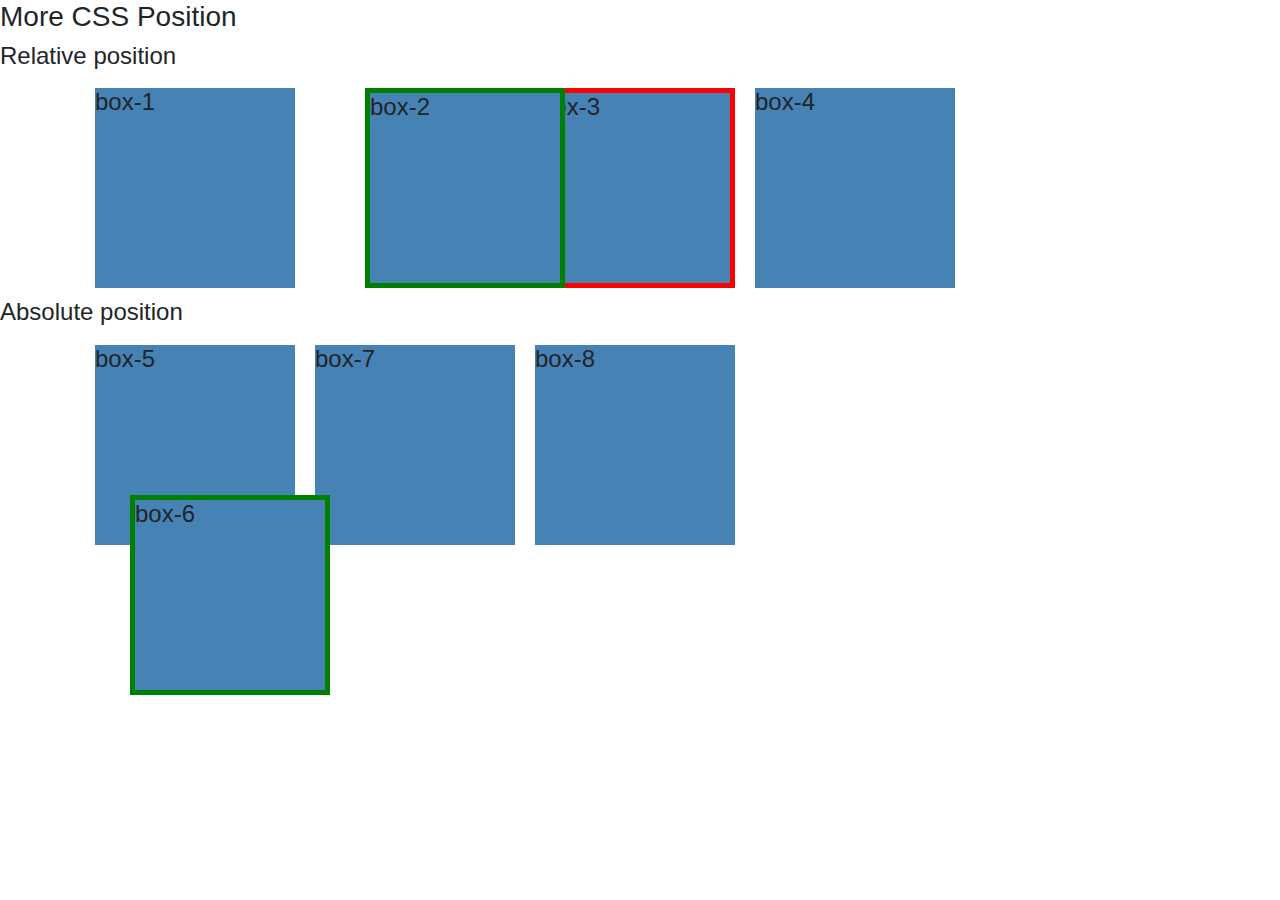
<file: index.html>
<!DOCTYPE html>
<html lang="en">

<head>
    <meta charset="UTF-8">
    <meta name="viewport" content="width=device-width, initial-scale=1.0">
    <link rel="stylesheet" href="bootstrap/css/bootstrap.min.css">
    <link rel="stylesheet" href="style.css"> 
    <title>CSS Bonus 2</title>
</head>

<body>
    <h3>More CSS Position</h3>
    <h4>Relative position</h4>
    <section class="container">
        <div class="box box-1">
            <h4>box-1</h4>
        </div>
        <div class="box box-2">
            <h4>box-2</h4>
        </div>
        <div class="box box-3">
            <h4>box-3</h4>
        </div>
        <div class="box box-4">
            <h4>box-4</h4>
        </div>
    </section>
    <h4>Absolute position</h4>
    <section class="container">
        <div class="box box-5">
            <h4>box-5</h4>
        </div>
        <div class="box box-6">
            <h4>box-6</h4>
        </div>
        <div class="box box-7">
            <h4>box-7</h4>
        </div>
        <div class="box box-8">
            <h4>box-8</h4>
        </div>
    </section>

    <!-- relative er khetre jekhane position chilo sekhan theke sore jawar por oi jaigai keu eshe boshte parbe na. oi jaiga ta khali thakbe. z-index diye ke kar upor bosbe seta define kora hoi. jar z-index er man beshi thakbe se upore jabe.  -->

    <!-- absolute er khetre jekhane position sekhan theke kono element sore gele onno keu eshe sei jaiga dokhol korte parbe.  -->
    <!-- position: absolute dewar por jodi amra tar new position ba se kon dik theke koto sorbe seta na bole di, tahole se auto bame sore eshe onno karo gayer upor bose jabe. ar tar jaiga ta o khali thakbe na. sekhane onno keu cole asbe.  -->

    <!-- je box ba element e amra absolute dibo age dekhte hobe tar parent ke ki position set kora hoise. jodi tar parent ke kono position set kora na thake, tahole se ekdom full screen onusare dane bame sore jabe. ekhetre amra ja cassi ta nao pete pari. abar ami jodi tar parent ke relative position diye di, tahole sei parent er position onusare oi element ba box tar absolute position e je man disi oita onusare sorbe. tar mane holo amra jeta cassi seta pabo. -->

    <!-- position 5 dhoroner. 
    1. static
    2. fixed
    3. sticky
    4. relative (vejailla)
    5. absolute (vejailla) 
    relative hosse j vhai ami jodi kauke relative diye set kore di, tahole se take dewa left, top, right esober man niye set hoye jabe. ar tar jaigai keu aste parbe na. 
    absolute hosse sobceye boro vhejailla. absolute diye jokhon ami kauke sorabo, tokhon tar jaigai onno keu cole aste pare. tobe relative er khetre box ba element ta sorar somoy dekhbe na j tar parent class ki obosthai ache ba parent class er kono position set kora ase kina. jodi dekhe j tar kono parent er kono position set kora nai, tokon se ekebare html document ba webpage er ekdom bam pash ar ekdom sobceye uporer part ta ke khuje nibe. seta onusare tar position set kore nibe. but jodi tar kono parent er kono class thake, tahole oi parent jodi relative position er hoi, tahole oi element ta tar parent er onusare sore jabe ebong tar jaigai onno kono element cole aste pare. 

-->

    

    








    <script src="https://code.jquery.com/jquery-3.5.1.slim.min.js"
        integrity="sha384-DfXdz2htPH0lsSSs5nCTpuj/zy4C+OGpamoFVy38MVBnE+IbbVYUew+OrCXaRkfj"
        crossorigin="anonymous"></script>
    <script src="https://cdn.jsdelivr.net/npm/popper.js@1.16.0/dist/umd/popper.min.js"
        integrity="sha384-Q6E9RHvbIyZFJoft+2mJbHaEWldlvI9IOYy5n3zV9zzTtmI3UksdQRVvoxMfooAo"
        crossorigin="anonymous"></script>
    <script src="https://stackpath.bootstrapcdn.com/bootstrap/4.5.0/js/bootstrap.min.js"
        integrity="sha384-OgVRvuATP1z7JjHLkuOU7Xw704+h835Lr+6QL9UvYjZE3Ipu6Tp75j7Bh/kR0JKI"
        crossorigin="anonymous"></script>
</body>

</html>
</file>
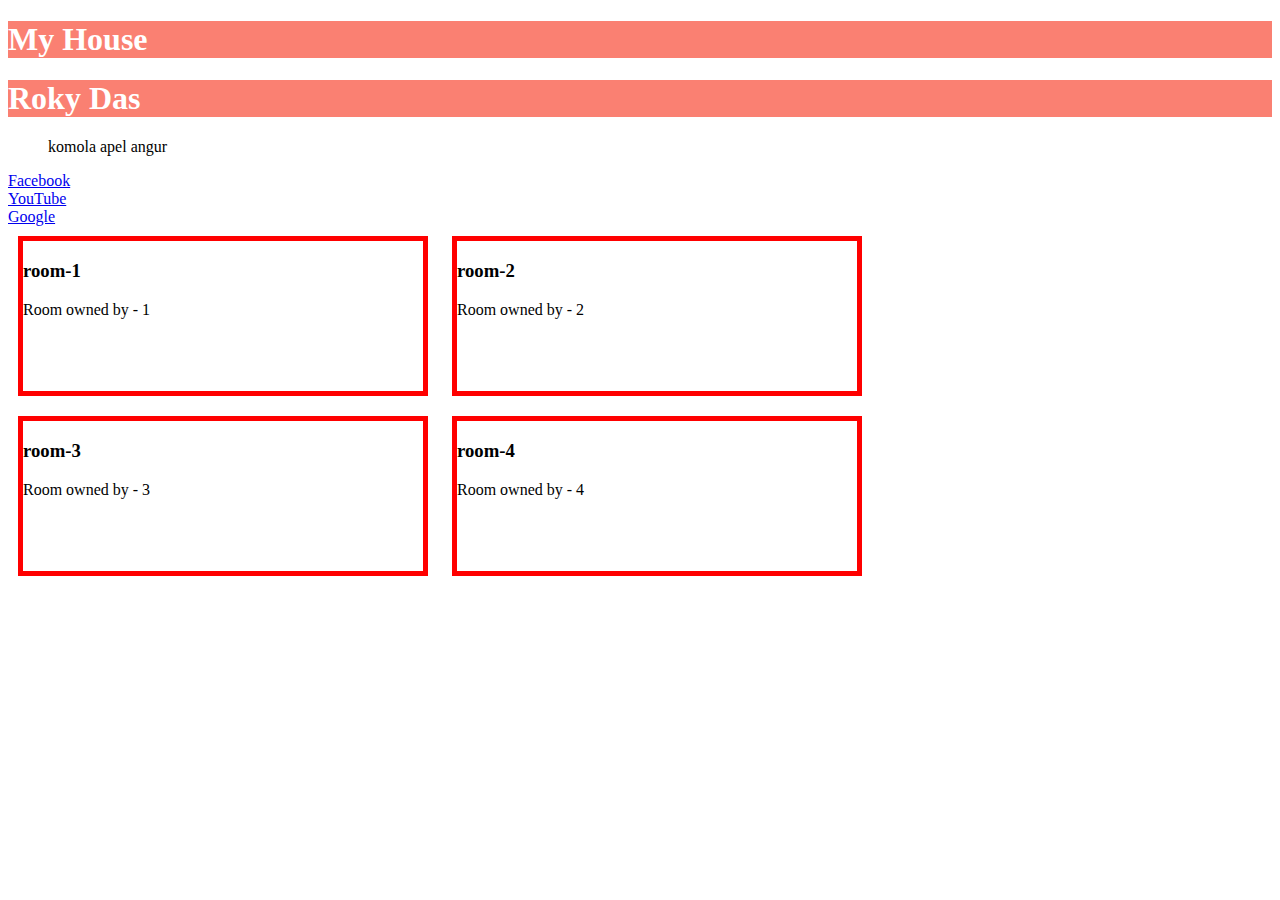
<file: display.html>
<!DOCTYPE html>
<html lang="en">
<head>
    <meta charset="UTF-8">
    <meta name="viewport" content="width=device-width, initial-scale=1.0">
    <title>Display HTML</title>
    <style>
        .room{
            width: 400px;
            height: 150px;
            border: 5px solid red;
            margin: 10px;
            display: inline-block;
        }
        h1{
            background-color: salmon;
            color: white;
        }
        li{
            display: inline;
        }
        a{
            display: block; 
            /* border: 10px solid red; */
        }
    </style>
</head>
<body>
    <h1>My House</h1>
    <h1>Roky Das</h1>
    <ul>
        <li>komola</li>
        <li>apel</li>
        <li>angur</li>
    </ul>
    <a href="http://www.facebook.com">Facebook</a>
    <a href="http://www.youtube.com">YouTube</a>
    <a href="http://www.google.com">Google</a>


    <section class="container">
        <div class="room">
            <h3>room-1</h3>
            <p>Room owned by - 1</p>
        </div>
        <div class="room">
            <h3>room-2</h3>
            <p>Room owned by - 2</p>
        </div>
        <div class="room">
            <h3>room-3</h3>
            <p>Room owned by - 3</p>
        </div>
        <div class="room">
            <h3>room-4</h3>
            <p>Room owned by - 4</p>
        </div>
    </section>
</body>
</html>

<!--
    <h1>My House</h1>
    <h1>Roky Das</h1>
ekhane protita h1 tag nijer line e ar kauke aste dibe na. nije pura line ta niye felbe. h1 er moto erokom joto element ase jara nijer jaigai ar kauke aste dei na, esob element ke bole block element. <p> and <li> tag agula o block element. kintu sob element block element na. <a> tag ta block element na. amra code e hajar ta enter diye code likhle o se nice asbe na. tar mane je block element erokom 2 ta ke 1 line e rakha jai na, tara nijera alada alada line kore nibe. abar jegula block element na segula ke nicer line e ana jai na. segula ager line e theke jabe. 

sadharonoto li item gula block element hoi. jokhon amra caibo egula ke ekline e niye aste pari "disply: inline;" ei property diye. 

<a> tag sadharonoto sobai mile 1 line e thake. amra caile tader ke block element er moto alada alada line dite pari "display: block;" ei css property er madhyome. 

inline element er kisu jhamela ase. tara jehetu sobai 1 line e thake, tara oi line chara upore nice kothau kono jaiga nite parbe na. tara border, margin-left, margin-right, padding-left, padding-right esob use parbe kintu height, width, margin-top, margin-bottom, padding-top, padding-bottom egula use korte parbe na. mane 1 kothai tara tader line e icha moto jaiga nite parbe, kintu upore nice kono jaiga nite parbe na. 

"display: inline-block;"
etar madhyome kono block element ke inline e dekhano jete pare. tar mane evabe amra caile kono element block hisebe tar sob property use korte pari abar tar take inline e o rakhte pari. 



-->
</file>
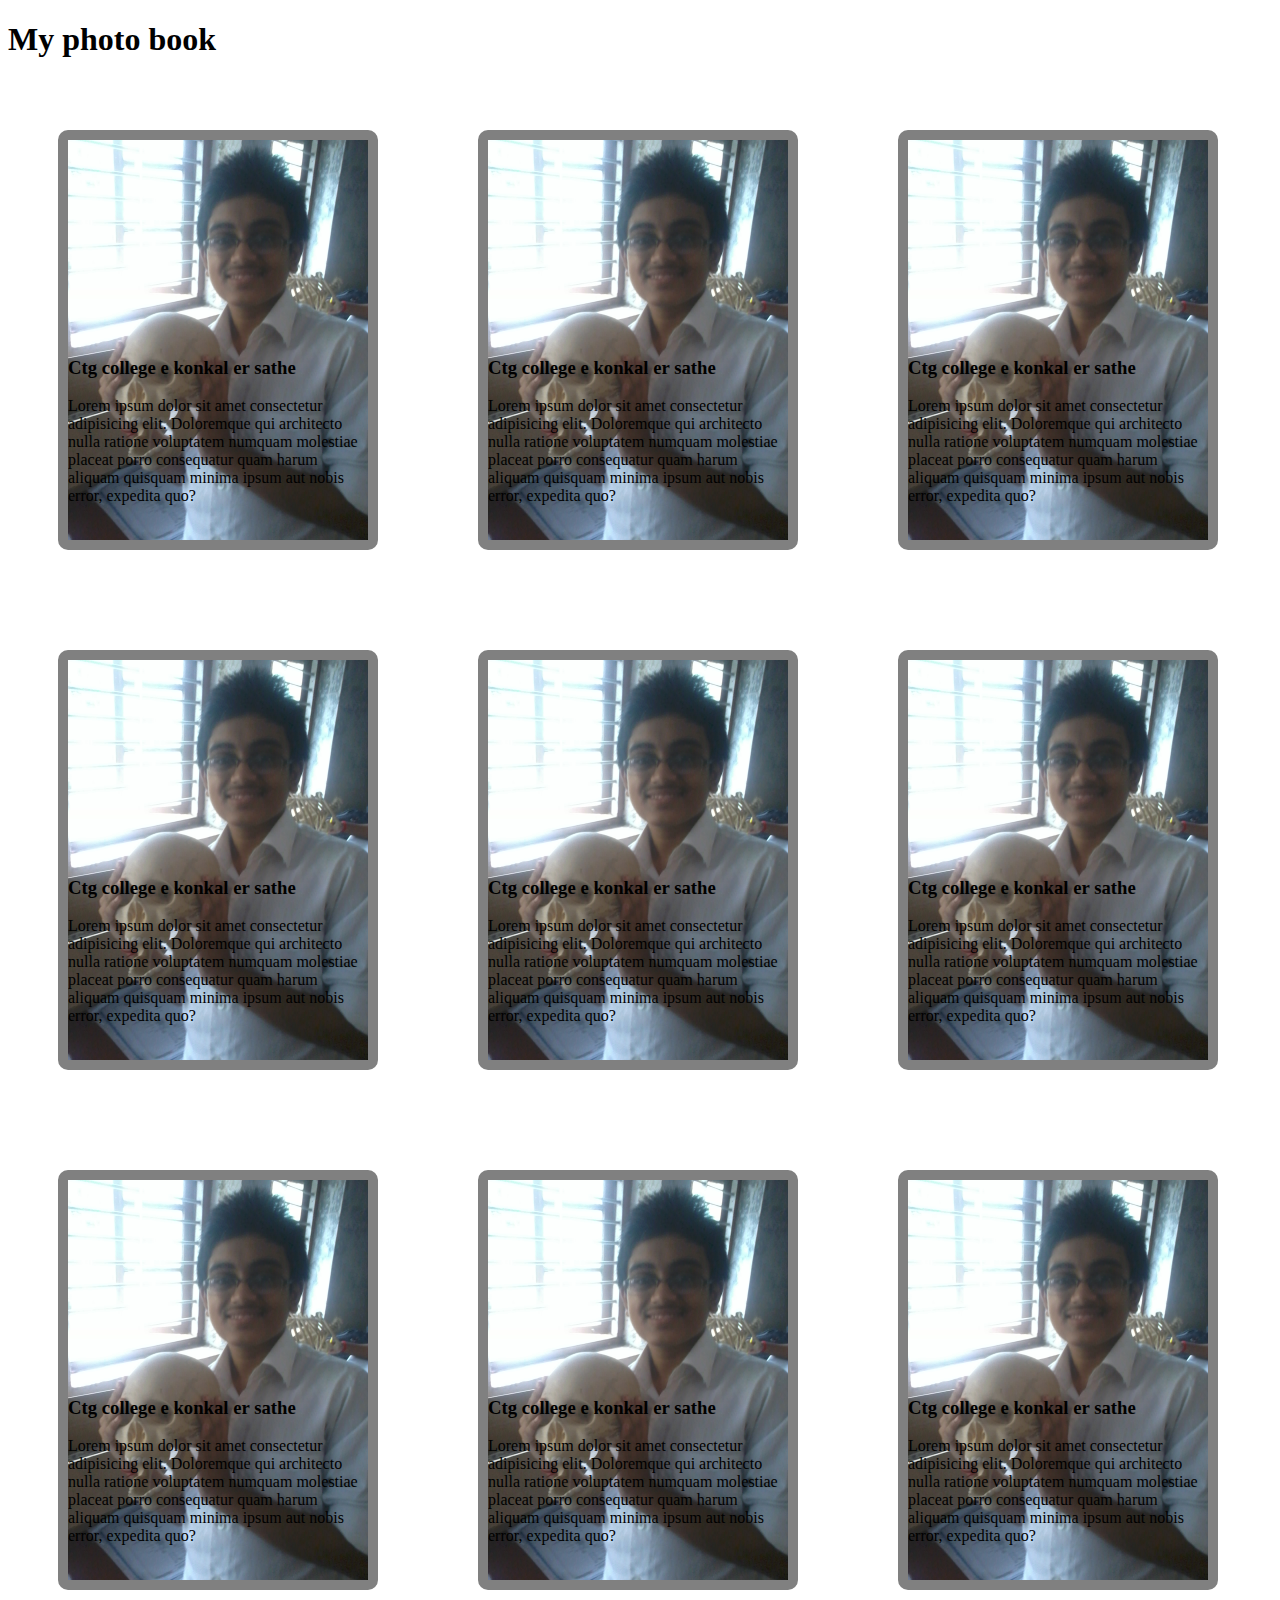
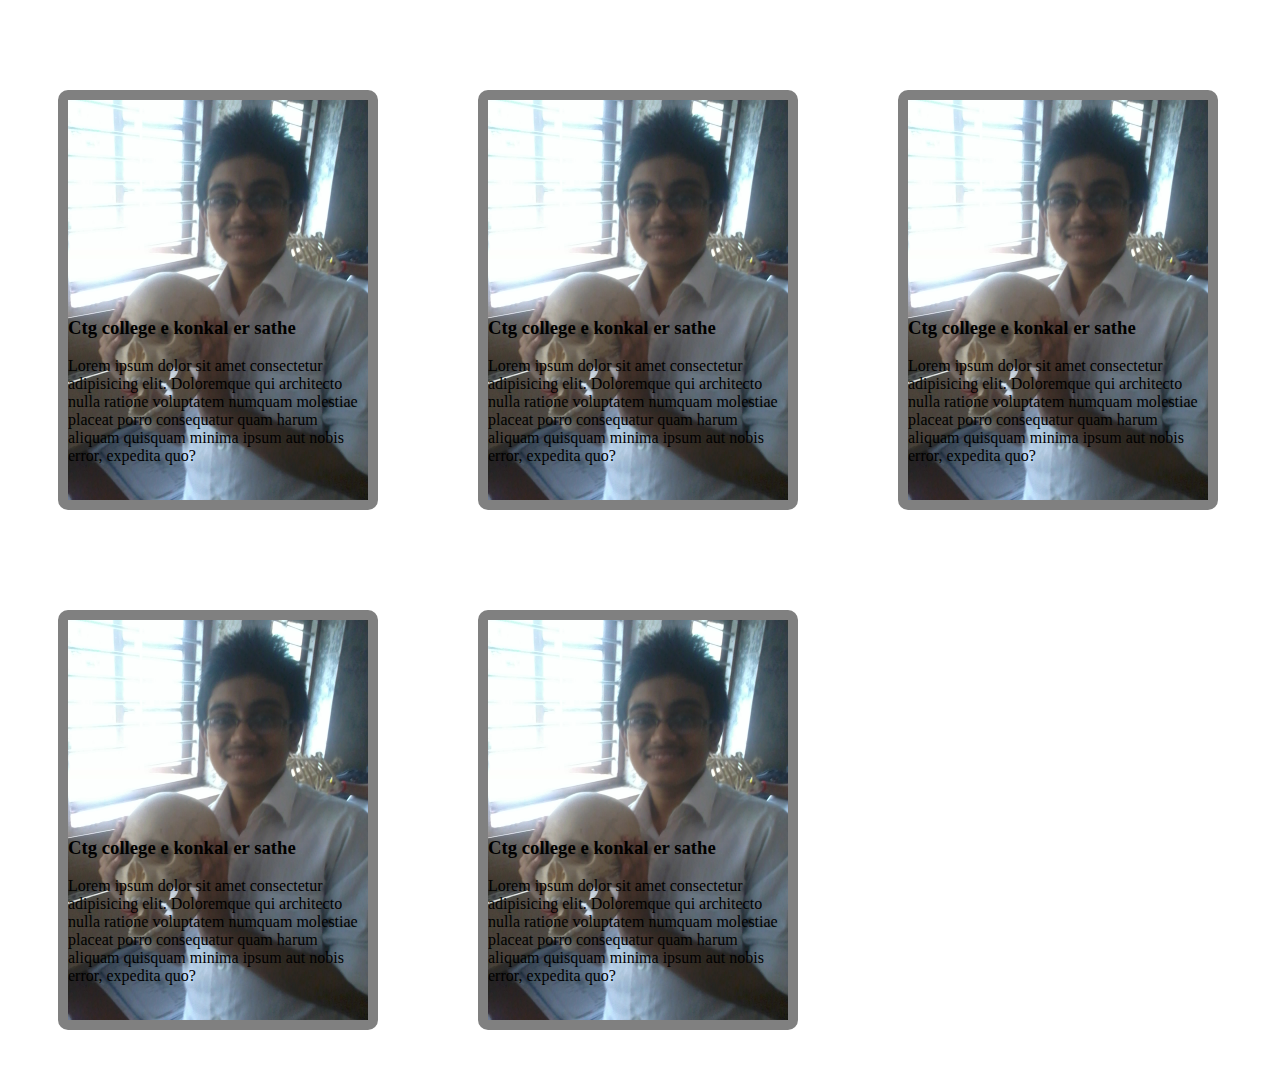
<file: frame.html>
<!DOCTYPE html>
<html lang="en">
<head>
    <meta charset="UTF-8">
    <meta name="viewport" content="width=device-width, initial-scale=1.0">
    <title>Photo Frame</title>
    <style>

        .photo-album{
            display: flex;
            flex-wrap: wrap;
        }

        .photo-frame{
            width: 300px;
            height: 400px;
            border: 10px solid gray;
            border-radius: 10px;
            position: relative;
            margin: 50px;
            overflow: hidden;
        }

        .photo-text{
            position: absolute;
            width: 300px;
            height: 400px;
            top: 0px;
        }

        .photo-frame:hover .photo-text{
            color: white;
            background-color: rgba(0, 128, 128, 0.3);
        }

        img{
            width: 100%;
        }

        .photo-frame:hover img{
            transform: scale(1.5);
            transition: transform 1s;
        }

    </style>
</head>
<body>
    <h1>My photo book</h1>
    <section class="photo-album">
        <div class="photo-frame">
            <div class="photo">
                <img src="images/1.jpg" alt="">
                <div class="photo-text">
                    <br><br><br><br><br><br><br><br><br><br><br><h3>Ctg college e konkal er sathe</h3>
                    <p>Lorem ipsum dolor sit amet consectetur adipisicing elit. Doloremque qui architecto nulla ratione voluptatem numquam molestiae placeat porro consequatur quam harum aliquam quisquam minima ipsum aut nobis error, expedita quo?</p>
                </div>
            </div>
        </div>
        <div class="photo-frame">
            <div class="photo">
                <img src="images/1.jpg" alt="">
                <div class="photo-text">
                    <br><br><br><br><br><br><br><br><br><br><br><h3>Ctg college e konkal er sathe</h3>
                    <p>Lorem ipsum dolor sit amet consectetur adipisicing elit. Doloremque qui architecto nulla ratione voluptatem numquam molestiae placeat porro consequatur quam harum aliquam quisquam minima ipsum aut nobis error, expedita quo?</p>
                </div>
            </div>
        </div>
        <div class="photo-frame">
            <div class="photo">
                <img src="images/1.jpg" alt="">
                <div class="photo-text">
                    <br><br><br><br><br><br><br><br><br><br><br><h3>Ctg college e konkal er sathe</h3>
                    <p>Lorem ipsum dolor sit amet consectetur adipisicing elit. Doloremque qui architecto nulla ratione voluptatem numquam molestiae placeat porro consequatur quam harum aliquam quisquam minima ipsum aut nobis error, expedita quo?</p>
                </div>
            </div>
        </div>
        <div class="photo-frame">
            <div class="photo">
                <img src="images/1.jpg" alt="">
                <div class="photo-text">
                    <br><br><br><br><br><br><br><br><br><br><br><h3>Ctg college e konkal er sathe</h3>
                    <p>Lorem ipsum dolor sit amet consectetur adipisicing elit. Doloremque qui architecto nulla ratione voluptatem numquam molestiae placeat porro consequatur quam harum aliquam quisquam minima ipsum aut nobis error, expedita quo?</p>
                </div>
            </div>
        </div>
        <div class="photo-frame">
            <div class="photo">
                <img src="images/1.jpg" alt="">
                <div class="photo-text">
                    <br><br><br><br><br><br><br><br><br><br><br><h3>Ctg college e konkal er sathe</h3>
                    <p>Lorem ipsum dolor sit amet consectetur adipisicing elit. Doloremque qui architecto nulla ratione voluptatem numquam molestiae placeat porro consequatur quam harum aliquam quisquam minima ipsum aut nobis error, expedita quo?</p>
                </div>
            </div>
        </div>
        <div class="photo-frame">
            <div class="photo">
                <img src="images/1.jpg" alt="">
                <div class="photo-text">
                    <br><br><br><br><br><br><br><br><br><br><br><h3>Ctg college e konkal er sathe</h3>
                    <p>Lorem ipsum dolor sit amet consectetur adipisicing elit. Doloremque qui architecto nulla ratione voluptatem numquam molestiae placeat porro consequatur quam harum aliquam quisquam minima ipsum aut nobis error, expedita quo?</p>
                </div>
            </div>
        </div>
        <div class="photo-frame">
            <div class="photo">
                <img src="images/1.jpg" alt="">
                <div class="photo-text">
                    <br><br><br><br><br><br><br><br><br><br><br><h3>Ctg college e konkal er sathe</h3>
                    <p>Lorem ipsum dolor sit amet consectetur adipisicing elit. Doloremque qui architecto nulla ratione voluptatem numquam molestiae placeat porro consequatur quam harum aliquam quisquam minima ipsum aut nobis error, expedita quo?</p>
                </div>
            </div>
        </div>
        <div class="photo-frame">
            <div class="photo">
                <img src="images/1.jpg" alt="">
                <div class="photo-text">
                    <br><br><br><br><br><br><br><br><br><br><br><h3>Ctg college e konkal er sathe</h3>
                    <p>Lorem ipsum dolor sit amet consectetur adipisicing elit. Doloremque qui architecto nulla ratione voluptatem numquam molestiae placeat porro consequatur quam harum aliquam quisquam minima ipsum aut nobis error, expedita quo?</p>
                </div>
            </div>
        </div>
        <div class="photo-frame">
            <div class="photo">
                <img src="images/1.jpg" alt="">
                <div class="photo-text">
                    <br><br><br><br><br><br><br><br><br><br><br><h3>Ctg college e konkal er sathe</h3>
                    <p>Lorem ipsum dolor sit amet consectetur adipisicing elit. Doloremque qui architecto nulla ratione voluptatem numquam molestiae placeat porro consequatur quam harum aliquam quisquam minima ipsum aut nobis error, expedita quo?</p>
                </div>
            </div>
        </div>
        <div class="photo-frame">
            <div class="photo">
                <img src="images/1.jpg" alt="">
                <div class="photo-text">
                    <br><br><br><br><br><br><br><br><br><br><br><h3>Ctg college e konkal er sathe</h3>
                    <p>Lorem ipsum dolor sit amet consectetur adipisicing elit. Doloremque qui architecto nulla ratione voluptatem numquam molestiae placeat porro consequatur quam harum aliquam quisquam minima ipsum aut nobis error, expedita quo?</p>
                </div>
            </div>
        </div>
        <div class="photo-frame">
            <div class="photo">
                <img src="images/1.jpg" alt="">
                <div class="photo-text">
                    <br><br><br><br><br><br><br><br><br><br><br><h3>Ctg college e konkal er sathe</h3>
                    <p>Lorem ipsum dolor sit amet consectetur adipisicing elit. Doloremque qui architecto nulla ratione voluptatem numquam molestiae placeat porro consequatur quam harum aliquam quisquam minima ipsum aut nobis error, expedita quo?</p>
                </div>
            </div>
        </div>
        <div class="photo-frame">
            <div class="photo">
                <img src="images/1.jpg" alt="">
                <div class="photo-text">
                    <br><br><br><br><br><br><br><br><br><br><br><h3>Ctg college e konkal er sathe</h3>
                    <p>Lorem ipsum dolor sit amet consectetur adipisicing elit. Doloremque qui architecto nulla ratione voluptatem numquam molestiae placeat porro consequatur quam harum aliquam quisquam minima ipsum aut nobis error, expedita quo?</p>
                </div>
            </div>
        </div>
        <div class="photo-frame">
            <div class="photo">
                <img src="images/1.jpg" alt="">
                <div class="photo-text">
                    <br><br><br><br><br><br><br><br><br><br><br><h3>Ctg college e konkal er sathe</h3>
                    <p>Lorem ipsum dolor sit amet consectetur adipisicing elit. Doloremque qui architecto nulla ratione voluptatem numquam molestiae placeat porro consequatur quam harum aliquam quisquam minima ipsum aut nobis error, expedita quo?</p>
                </div>
            </div>
        </div>
        <div class="photo-frame">
            <div class="photo">
                <img src="images/1.jpg" alt="">
                <div class="photo-text">
                    <br><br><br><br><br><br><br><br><br><br><br><h3>Ctg college e konkal er sathe</h3>
                    <p>Lorem ipsum dolor sit amet consectetur adipisicing elit. Doloremque qui architecto nulla ratione voluptatem numquam molestiae placeat porro consequatur quam harum aliquam quisquam minima ipsum aut nobis error, expedita quo?</p>
                </div>
            </div>
        </div>
    </section>
    
</body>
</html>
</file>
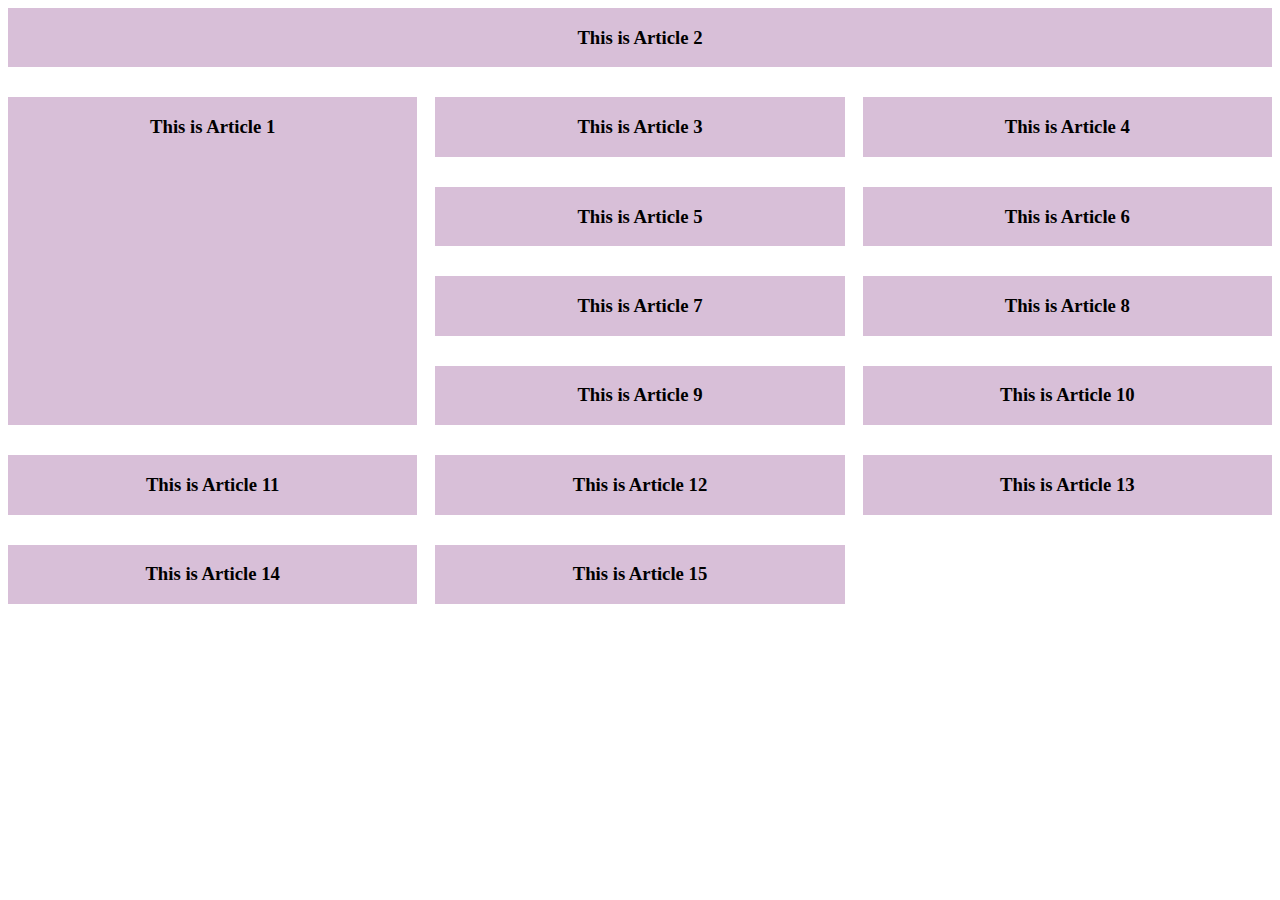
<file: grid.html>
<!DOCTYPE html>
<html lang="en">
<head>
    <meta charset="UTF-8">
    <meta name="viewport" content="width=device-width, initial-scale=1.0">
    <title>Document</title>
    <style>
        
        .container{
            display: grid;
            grid-template-columns: 1fr 1fr 1fr;
            grid-gap: 30px 18px
        }

        article{
            background-color: thistle;
            text-align: center;
        }

        .article-1{
            grid-row: 2/span 4; 
            /* ekhane article 1 2 number article er jaiga theke suru kore 4 ta article er jaiga nibe. ar article 1 er jaigai 2 no. article eshe jabe. */
        }

        .article-2{
            grid-column: 1/span 3;
        }
    </style>
</head>
<body>
    <section class="container">
        <article class="article-1">
            <h3>This is Article 1</h3>
        </article>
        <article class="article-2">
            <h3>This is Article 2</h3>
        </article>
        <article class="article-3">
            <h3>This is Article 3</h3>
        </article>
        <article class="article-4">
            <h3>This is Article 4</h3>
        </article>
        <article class="article-5">
            <h3>This is Article 5</h3>
        </article>
        <article class="article-6">
            <h3>This is Article 6</h3>
        </article>
        <article class="article-7">
            <h3>This is Article 7</h3>
        </article>
        <article class="article-8">
            <h3>This is Article 8</h3>
        </article>
        <article class="article-9">
            <h3>This is Article 9</h3>
        </article>
        <article class="article-10">
            <h3>This is Article 10</h3>
        </article>
        <article class="article-11">
            <h3>This is Article 11</h3>
        </article>
        <article class="article-12">
            <h3>This is Article 12</h3>
        </article>
        <article class="article-13">
            <h3>This is Article 13</h3>
        </article>
        <article class="article-14">
            <h3>This is Article 14</h3>
        </article>
        <article class="article-15">
            <h3>This is Article 15</h3>
        </article>
    </section>
</body>
</html>

<!-- Q: grid ar flex layout er modhye amra konta use korbo? -->
<!-- Ans: flex holo emon ekta layout jeta 1 dimension e kaj kore. kintu grid holo emon ekta layout jeta 2 ta dimension e kaj kore. grid sadaronoto kono ekta layout build up korte beshi dorkari. ar flex shadharonoto layout er modhye sobar position set korte beshi dorkari. jodi amader je layout ta banate hobe set khub easy hoi tahole amra flex use korte pari. kintu jodi layout ta khub complex hoi tahole flex use na kore grid use kora dorkar. -->
</file>
<file: style.css>
.box{
    width: 200px;
    height: 200px;
    background-color: steelblue;
    margin: 10px;  
}

.container{
    display: flex;
    position: relative;;
}

.box-2{
    position: relative;
    left: 50px;
    border: 5px solid green;
    z-index: 2;
}

.box-3{
    z-index: 1;
    border: 5px solid red;
}

.box-6{
    position: absolute;
    top: 150px;
    left: 50px;
    border: 5px solid green;
}
</file>
